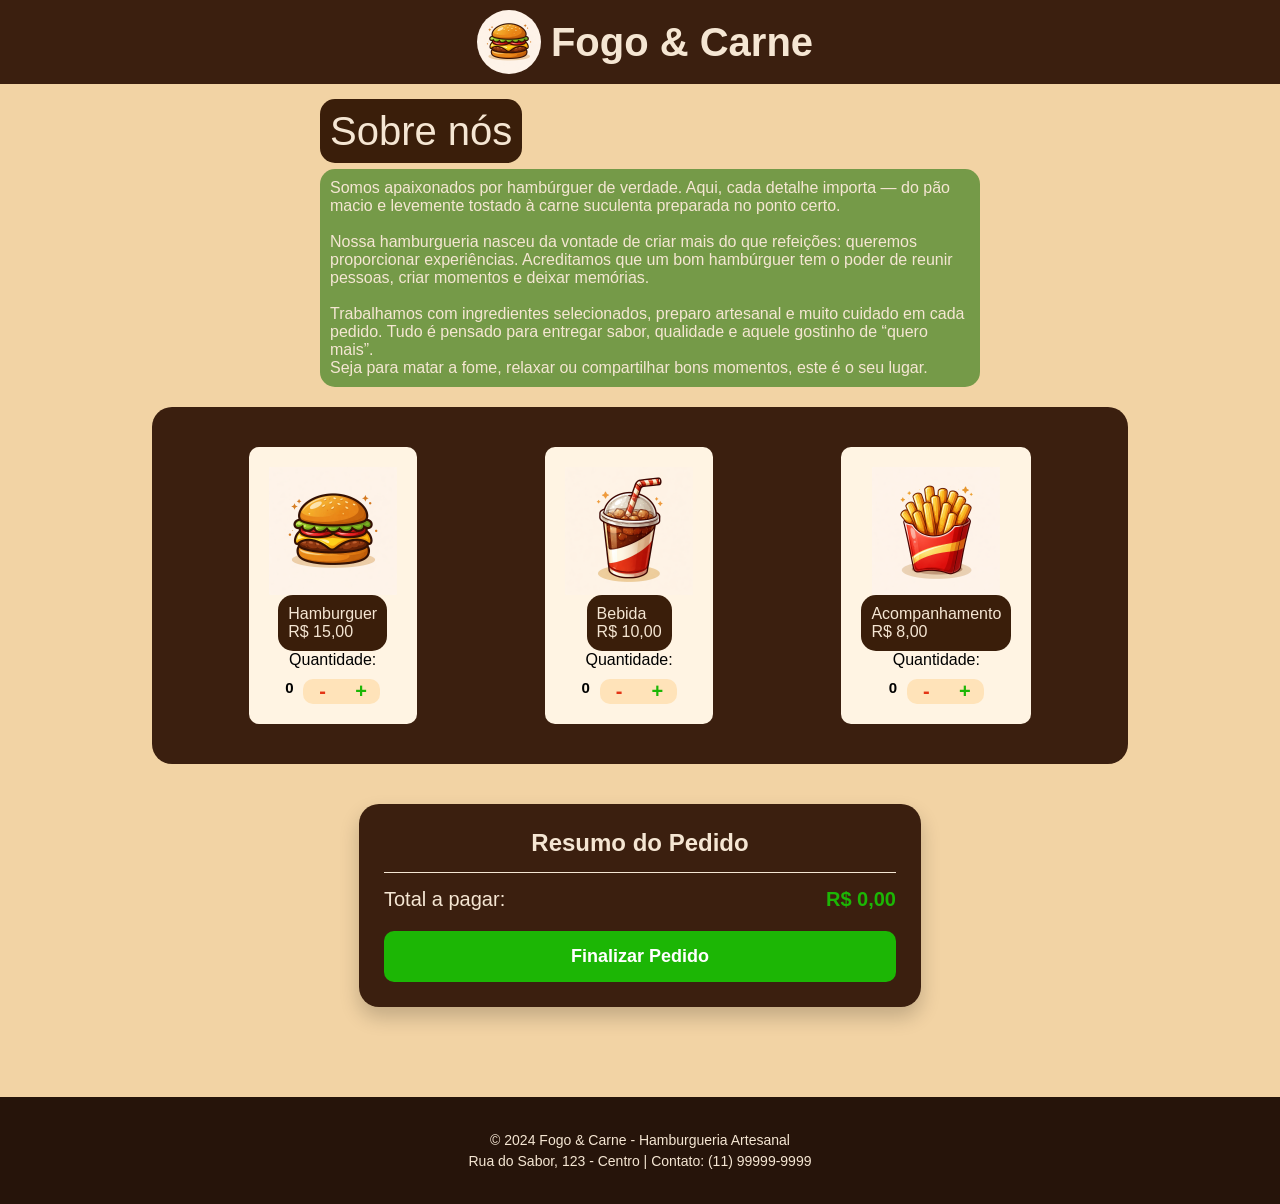
<file: index.html>
<!DOCTYPE html>
<html lang="pt-BR">
<head>
    <meta charset="UTF-8">
    <meta name="viewport" content="width=device-width, initial-scale=1.0">
    <link rel="stylesheet" href="style.css">
    <script src="script.js" defer></script>
    <title>Digitalizando o Comércio Local</title>
</head>
<header>
    <div class="cabecalho">
        <img src="img/logo hamburgueria.png" alt="logo" class="logo">
        <h2 class="titulo">Fogo & Carne</h2>
    </div>
</header>
<body>
    <section class="sobreNos">
        <span class="titulo fundoTexto">Sobre nós</span>
        <p id="topico" class="fundoTexto">Somos apaixonados por hambúrguer de verdade. Aqui, cada detalhe importa — do pão macio e levemente tostado à carne suculenta preparada no ponto certo.<br><br> Nossa hamburgueria nasceu da vontade de criar mais do que refeições: queremos proporcionar experiências. Acreditamos que um bom hambúrguer tem o poder de reunir pessoas, criar momentos e deixar memórias. <br><br>Trabalhamos com ingredientes selecionados, preparo artesanal e muito cuidado em cada pedido. Tudo é pensado para entregar sabor, qualidade e aquele gostinho de “quero mais”.<br>Seja para matar a fome, relaxar ou compartilhar bons momentos, este é o seu lugar.</p>
    </section>
    <div class="vitrine">
        <div class="opcao">
            <img src="img/logo hamburgueria.png" alt="hamburguer" class="imgVitrine">
            <span class="fundoTexto">Hamburguer<br>R$ 15,00</span>
            <span>Quantidade:</span>
            <div class="contador">
                <span class="numero">0</span>
                <button class="quadradinho btnMenos">-</button>
                <button class="quadradinho btnMais">+</button>
            </div>
        </div>

        <div class="opcao">
            <img src="img/bebida hamburgueria.png" alt="bebida" class="imgVitrine">
            <span class="fundoTexto">Bebida<br>R$ 10,00</span>
            <span>Quantidade:</span>
            <div class="contador">
                <span class="numero">0</span>
                <button class="quadradinho btnMenos">-</button>
                <button class="quadradinho btnMais">+</button>
            </div>
        </div>

        <div class="opcao">
            <img src="img/batata hamburgueria.png" alt="acompanhamento" class="imgVitrine">
            <span class="fundoTexto">Acompanhamento<br>R$ 8,00</span>
            <span>Quantidade:</span>
            <div class="contador">
                <span class="numero">0</span>
                <button class="quadradinho btnMenos">-</button>
                <button class="quadradinho btnMais">+</button>
            </div>
        </div>
    </div>
    <div id="pagamento">
        <h3 class="tituloPagamento">Resumo do Pedido</h3>
        <div class="linhaTotal">
            <span>Total a pagar:</span>
            <span class="valorTotal">R$ <span id="somaTotal">0,00</span></span>
        </div>
        <button class="btnFinalizar">Finalizar Pedido</button>
    </div>

    <footer>
        <div class="rodapeConteudo">
            <p>&copy; 2024 Fogo & Carne - Hamburgueria Artesanal</p>
            <p>Rua do Sabor, 123 - Centro | Contato: (11) 99999-9999</p>
        </div>
    </footer>
</body>
</html>
</file>
<file: style.css>
*{
    margin: 0px;
    font-family: 'Segoe UI', Tahoma, Geneva, Verdana, sans-serif;
}

.cabecalho{
    width: 100vw;
    height: auto;
    background-color: #3B1F0F;
    display: flex;
    margin-bottom: 25px;
    align-items: center;
    justify-content: center;
}

.logo{
    width: 5vw;
    margin: 10px;
    min-width: 60px;
    border-radius: 50%;
}

body{
    background-color: #F2D3A4;
    display: flex;
    flex-wrap: wrap;
    flex-direction: column;
    width: 100vw;
    align-items: center;
}

.titulo{
    font-size: 40px;
    color: #F5E6D3;
}

#topico{
    background-color: #759a48;
}

.fundoTexto{
    background-color: #3A1E0A;
    border-radius: 15px;
    color: #F5E6D3;
    padding: 10px;
}

.sobreNos{
    margin-left: 20px;
}

p{
    width: 50vw;
    margin-top: 15px;
}

.vitrine{
    display: flex;
    flex-wrap: wrap;
    width: 70vw;
    height: auto;
    background-color: #3B1F0F;
    padding: 40px;
    height: auto;
    /*align-self: center;*/
    justify-content: space-around;
    margin-top: 20px;
    border-radius: 20px;
    gap: 15px;
}

.imgVitrine{
    width: 10vw;
    min-width: 60px;
}

.opcao{
    display: flex;
    padding: 20px;
    border-radius: 10px;
    flex-direction: column;
    align-items: center;
    width: auto;
    background-color: #fff4e3;
}


.contador {
    display: flex;
    justify-content: center; /* Centraliza o bloco todo */
    margin-top: 10px; /* Descola do texto de cima */
}

.numero{
    margin-right: 10px;
    font-size: 15px;
    font-weight: bold;
}

.quadradinho {
    display: flex; /*Essencial para centralizar o conteúdo interno*/
    align-items: center;
    justify-content: center;
    width: 3vw;
    min-width: 35px;
    border: 0px;
    font-weight: bold;/*
    height: 35px; /* Altura do quadrado 
    font-size: 18px;*/
}

.btnMenos {
    cursor: pointer;
    background-color: #ffe3b9;
    transition: 0.2s; /* Efeito suave ao passar o mouse */
    color: #e43414;
    font-size: 20px;
    border-radius: 10px 0px 0px 10px; /* Dá uma leve arredondada nas pontas */
}

.btnMais{
    cursor: pointer;
    background-color: #ffe3b9;
    color: #1cb605;
    font-size: 20px;
    border-radius: 0px 10px 10px 0px; /* Dá uma leve arredondada nas pontas */
}


.btnMenos:active {
    background-color: #e43414; /* Fica um pouco mais escuro quando passa o mouse */
}
.btnMais:active {
    background-color: #1cb605; /* Fica um pouco mais escuro quando passa o mouse */
}

/* Container de Pagamento */
#pagamento {
    width: 40vw;
    background-color: #3B1F0F;
    margin: 40px auto;
    padding: 25px;
    border-radius: 20px;
    color: #F5E6D3;
    display: flex;
    flex-direction: column;
    align-items: center;
    box-shadow: 0px 10px 20px rgba(0,0,0,0.2);
}

.tituloPagamento {
    margin-bottom: 15px;
    font-size: 24px;
}

.linhaTotal {
    font-size: 20px;
    margin-bottom: 20px;
    border-top: 1px solid #F5E6D3;
    padding-top: 15px;
    width: 100%;
    display: flex;
    justify-content: space-between;
}

.valorTotal {
    font-weight: bold;
    color: #1cb605;
}

.btnFinalizar {
    width: 100%;
    padding: 15px;
    background-color: #1cb605;
    color: white;
    border: none;
    border-radius: 10px;
    font-size: 18px;
    font-weight: bold;
    cursor: pointer;
    transition: 0.3s;
}

.btnFinalizar:hover {
    background-color: #158f04;
    transform: scale(1.02);
}

/* Rodapé */
footer {
    width: 100%;
    background-color: #26140a;
    color: #F5E6D3;
    padding: 30px 0;
    margin-top: 50px;
    text-align: center;
}

.rodapeConteudo p {
    width: 100%; /* Sobrescreve o p geral que você criou */
    margin: 5px 0;
    font-size: 14px;
}
</file>
